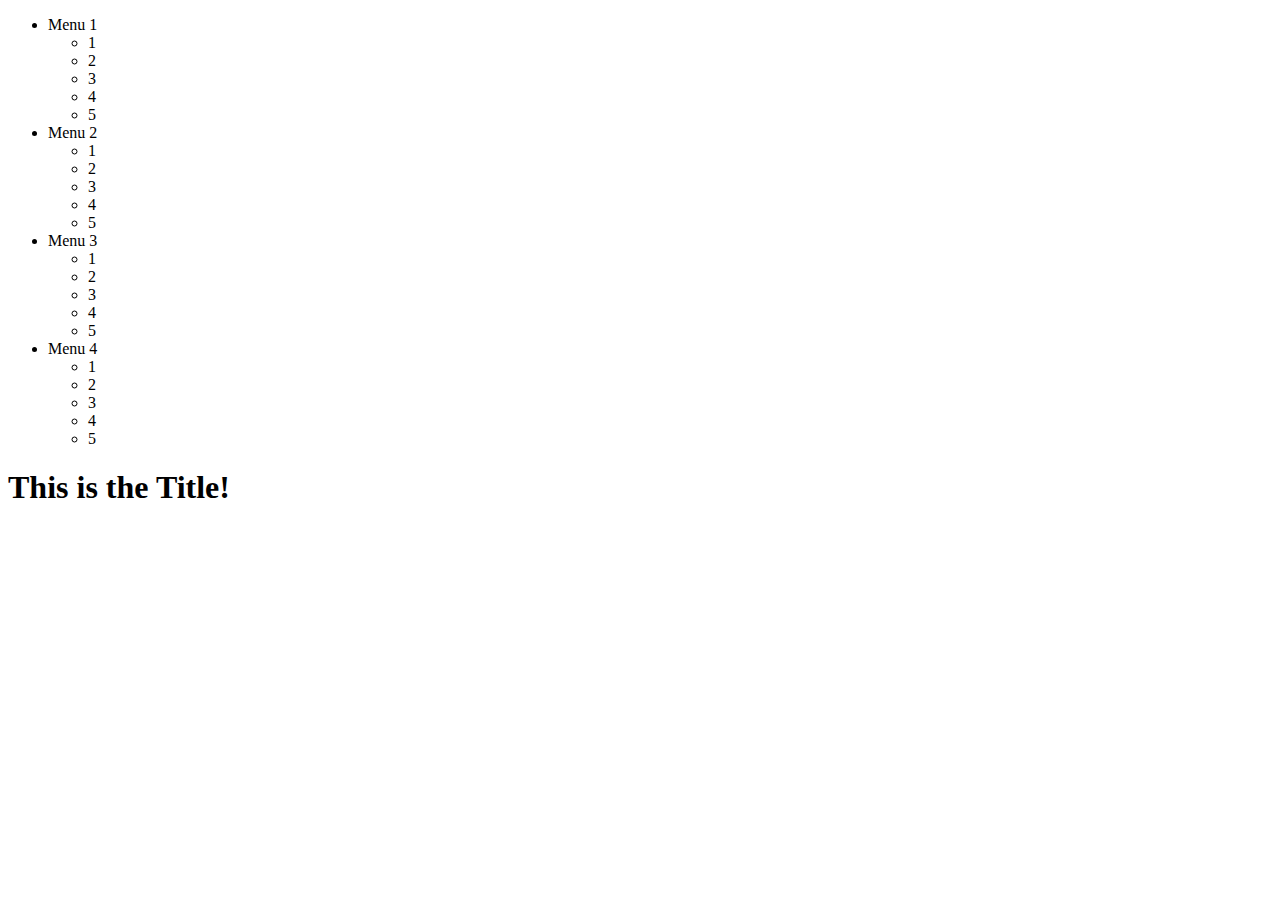
<file: index.html>
<!DOCTYPE html>
<html>
  <head>
    <meta charset="utf-8">
    <link rel="stylesheet" href="./css/main.scss">
    <title></title>
  </head>
  <body>
    <nav>
      <ul>
        <li>Menu 1
          <ul class="drop-menu menu-1">
            <li>1</li>
            <li>2</li>
            <li>3</li>
            <li>4</li>
            <li>5</li>
          </ul>
        </li>
        <li>Menu 2
          <ul class="drop-menu menu-2">
            <li>1</li>
            <li>2</li>
            <li>3</li>
            <li>4</li>
            <li>5</li>
          </ul>
        </li>
        <li>Menu 3
          <ul class="drop-menu menu-3">
            <li>1</li>
            <li>2</li>
            <li>3</li>
            <li>4</li>
            <li>5</li>
          </ul>
        </li>
        <li>Menu 4
          <ul class="drop-menu menu-4">
            <li>1</li>
            <li>2</li>
            <li>3</li>
            <li>4</li>
            <li>5</li>
          </ul>
        </li>
      </ul>
    </nav>
    <header>


      <h1>This is the Title!</h1>
    </header>

  </body>
</html>
</file>
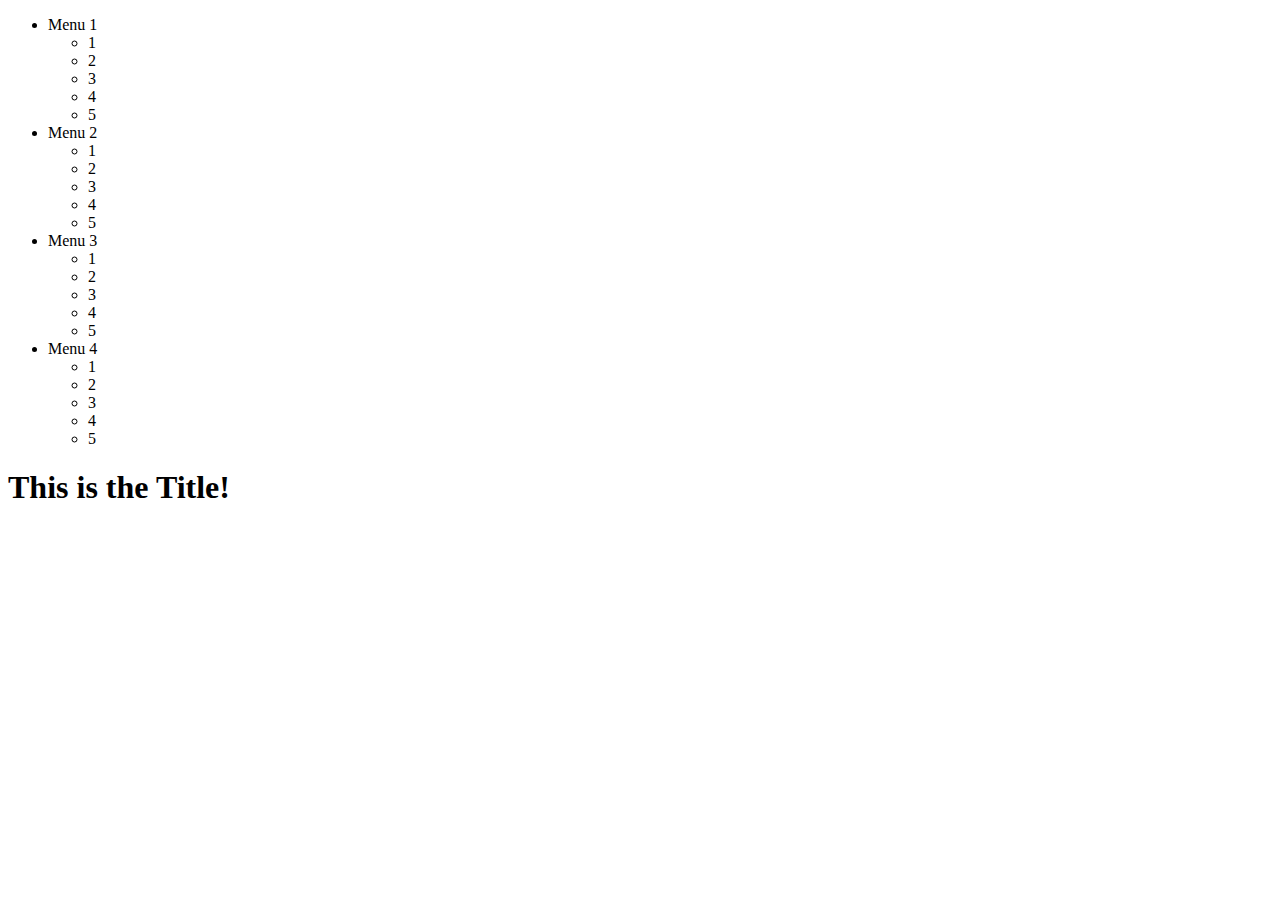
<file: View/index.html>
<!DOCTYPE html>
<html>
  <head>
    <meta charset="utf-8">
    <link rel="stylesheet" href="../css/main.scss">
    <title></title>
  </head>
  <body>
    <nav>
      <ul>
        <li>Menu 1
          <ul class="drop-menu menu-1">
            <li>1</li>
            <li>2</li>
            <li>3</li>
            <li>4</li>
            <li>5</li>
          </ul>
        </li>
        <li>Menu 2
          <ul class="drop-menu menu-2">
            <li>1</li>
            <li>2</li>
            <li>3</li>
            <li>4</li>
            <li>5</li>
          </ul>
        </li>
        <li>Menu 3
          <ul class="drop-menu menu-3">
            <li>1</li>
            <li>2</li>
            <li>3</li>
            <li>4</li>
            <li>5</li>
          </ul>
        </li>
        <li>Menu 4
          <ul class="drop-menu menu-4">
            <li>1</li>
            <li>2</li>
            <li>3</li>
            <li>4</li>
            <li>5</li>
          </ul>
        </li>
      </ul>
    </nav>
    <header>


      <h1>This is the Title!</h1>
    </header>

  </body>
</html>
</file>
